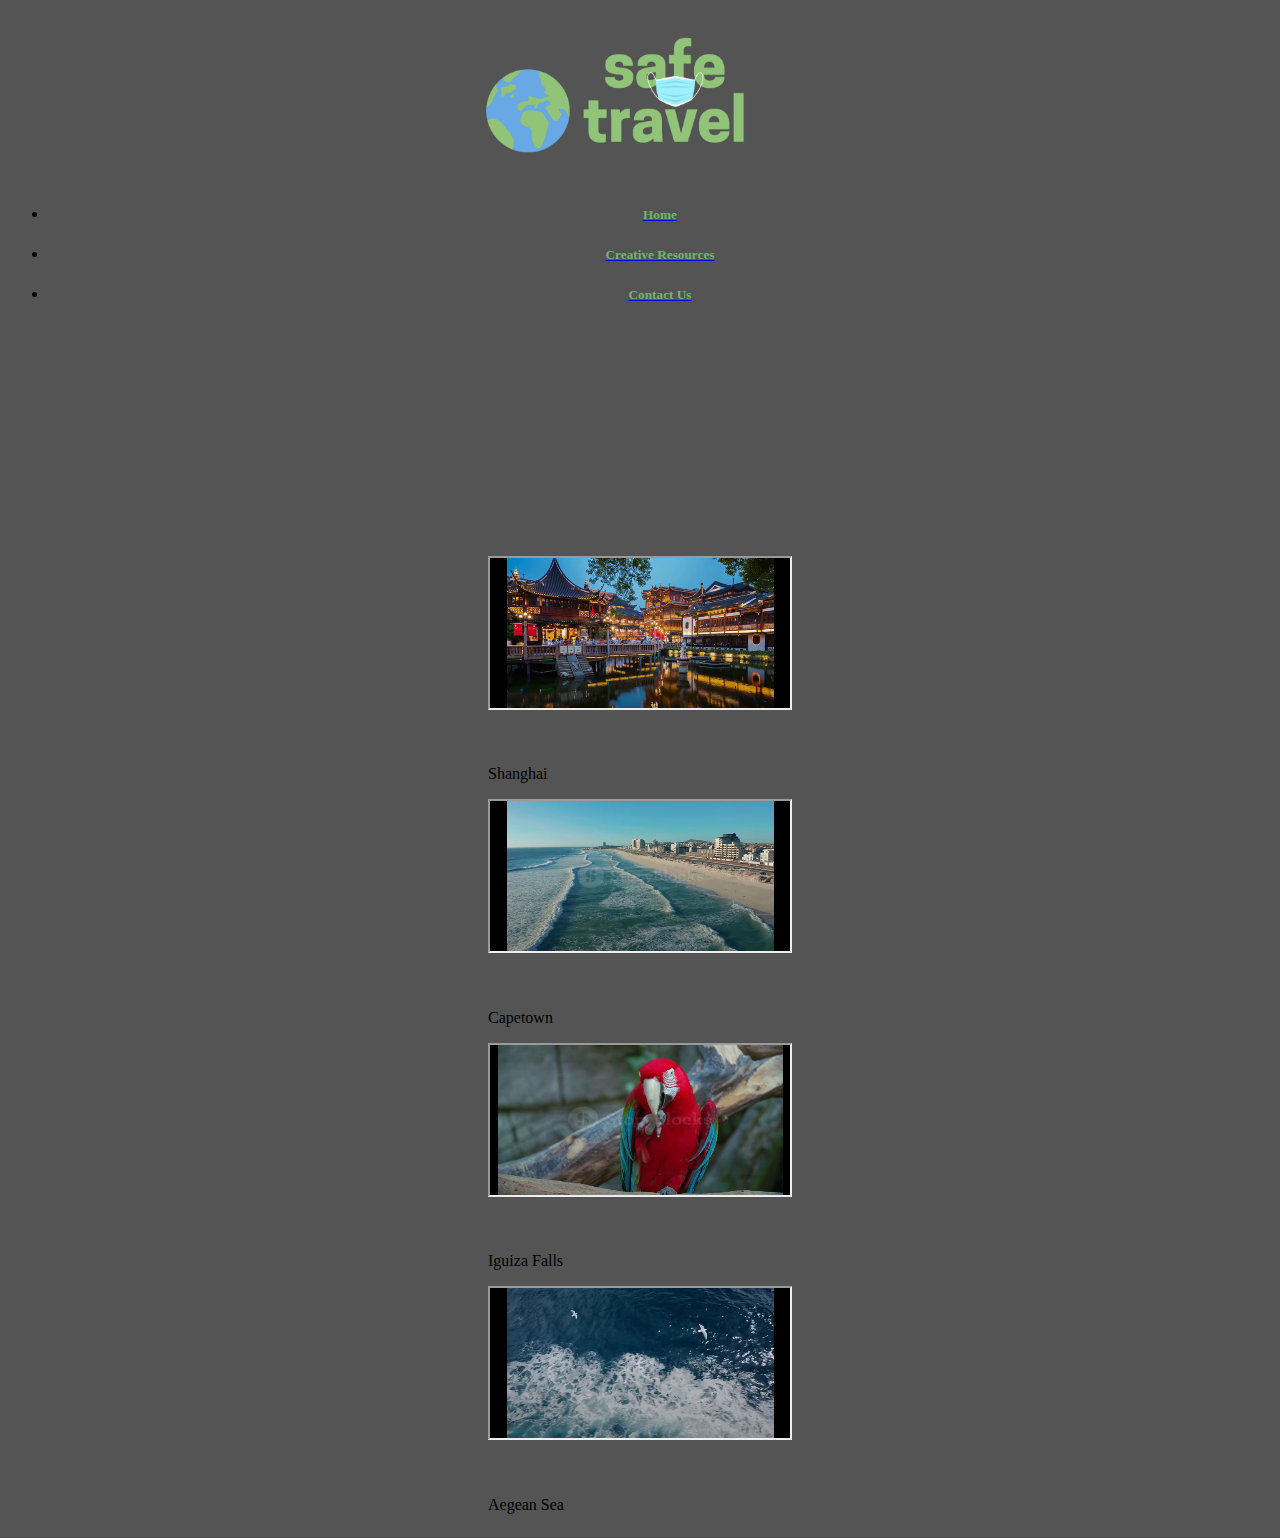
<file: cr.html>
<!DOCTYPE html>
<html lang="en">

<head>
    <meta charset="UTF-8">
    <meta http-equiv="X-UA-Compatible" content="IE=edge">
    <meta name="viewport" content="width=device-width, initial-scale=1.0">

    <link rel='stylesheet' href='./index.css'>
     
    <!--------------------------Bootstrap-------------------------------------------->
    <link href="https://cdn.jsdelivr.net/npm/bootstrap@5.0.2/dist/css/bootstrap.min.css" rel="stylesheet"
        integrity="sha384-EVSTQN3/azprG1Anm3QDgpJLIm9Nao0Yz1ztcQTwFspd3yD65VohhpuuCOmLASjC" crossorigin="anonymous">
    <script src="https://cdn.jsdelivr.net/npm/bootstrap@5.0.2/dist/js/bootstrap.bundle.min.js"
        integrity="sha384-MrcW6ZMFYlzcLA8Nl+NtUVF0sA7MsXsP1UyJoMp4YLEuNSfAP+JcXn/tWtIaxVXM"
        crossorigin="anonymous"></script>
    <title>STCreative</title>


    <!--------------------------NAVIGATION BAR------------------------------------->
    <div class="container">
        <nav class ="navbar fixed-top navbar-light" style="background-color:#545454;">
            <div class = "container-lg">
                <a class ="navbar-brand"></a> 
                <div class="container">
                    <img src="images\greylogo.png" class="img-fluid" alt="logo" width="30%" height="30%">
                </div>
                <div class="container">
                    <ul class="nav justify-content-center">
                        <li class="nav-item">
                            <a class="nav-link active" aria-current="page" href="index.html"><h5>Home</h5></a>
                       </li>
                        <li class="nav-item">
                             <a class="nav-link" href="cr.html"><h5>Creative Resources</h5></a>
                        </li>
                        <li class="nav-item">
                            <a class="nav-link" href="cu.html"><h5>Contact Us</h5></a>
                         </li>
                    </ul>
                </div>
            </div>
        </nav>
    </div>
</head>

<body>

    <!-------------------------------COUNTRIES------------------------------------->
    <div class ="crgrid">
        <div class="row row-cols-1 row-cols-md-2">
            <div class="col mb-4">
              <div class="card" style="width:19rem;">
                <div class="embed-responsive embed responsive-21by9">
                    <iframe class="embed-resonsive-item" src="images\China.mp4" class="card-img-top" alt="China"></iframe>
                    <div class="card-body" class="col-md-4">
                        <h4 class="card-title">China</h4>
                        <p class="card-text">Shanghai</p>
                    </div>
                </div>
            </div>
        </div>
    </div>
         <div class="col mb-4">
              <div class="card" style="width:19rem">
                <div class="embed-responsive embed responsive-21by9">
                    <iframe class="embed-resonsive-item" src="images\CapeTown.mp4" class="card-img-top" alt="Capetown"></iframe>
                        <div class="card-body">
                            <h4 class="card-title">Africa</h4>
                            <p class="card-text">Capetown</p>
                        </div>
                </div>
            </div>
        </div>
            <div class="col mb-4">
              <div class="card" style="width:19rem">
                <div class="embed-responsive embed responsive-21by9">
                    <iframe class="embed-resonsive-item" src="images\IguazaFallsBrazil.mp4" class="card-img-top" alt="IguazaFallsBrazil"></iframe>
                        <div class="card-body">
                            <h4 class="card-title">Brazil</h4>
                            <p class="card-text">Iguiza Falls</p>
                        </div>
                </div>
            </div>
        </div>
            <div class="col mb-4">
              <div class="card" style="width:19rem">
                <div class="embed-responsive embed responsive-21by9">
                    <iframe class="embed-resonsive-item" src="images\AegeanSeaGreece.mp4" class="card-img-top" alt="China"></iframe>
                        <div class="card-body">
                            <h4 class="card-title">Greece</h4>
                            <p class="card-text">Aegean Sea</p>
                        </div>
                    </div>
                </div>
            </div>
        </div>
        

    <!-----------------------      INTERNATIONAL GRID SECTION           ----------------------------->

    <section id='international-section' class="data-grid-container">

    </section>
    <script src='./index.js'></script>
</body>

</html>
</file>
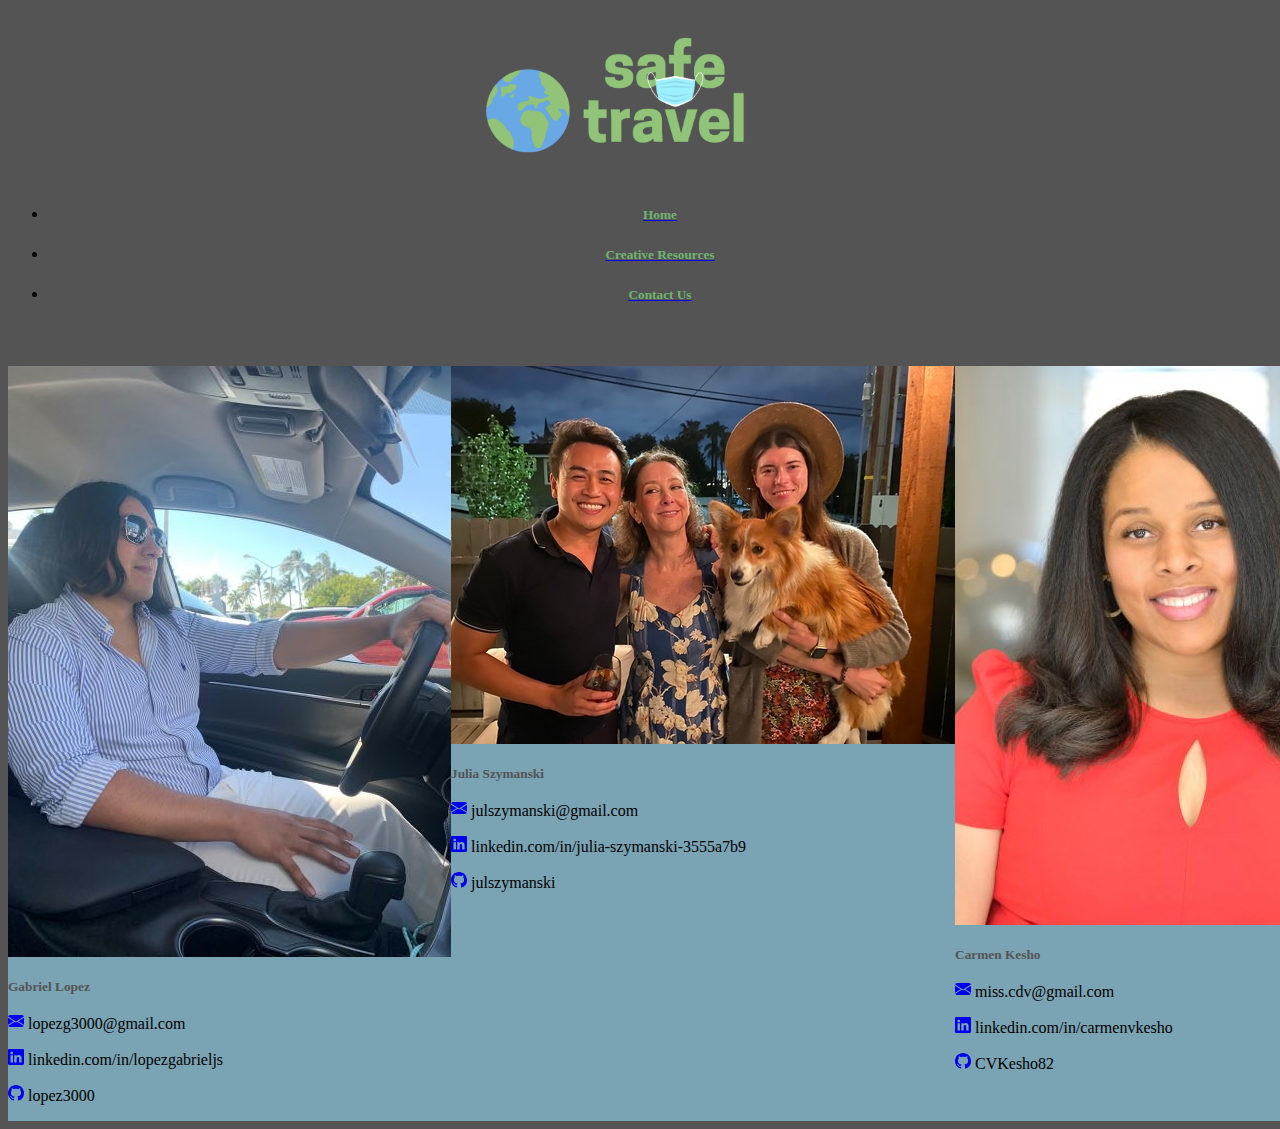
<file: cu.html>
<!DOCTYPE html>
<html lang="en">

<head>
    <meta charset="UTF-8">
    <meta http-equiv="X-UA-Compatible" content="IE=edge">
    <meta name="viewport" content="width=device-width, initial-scale=1.0">

    <link rel='stylesheet' href='./index.css'>
    
    <!--------------------------Bootstrap-------------------------------------------->
    <link href="https://cdn.jsdelivr.net/npm/bootstrap@5.0.2/dist/css/bootstrap.min.css" rel="stylesheet"
        integrity="sha384-EVSTQN3/azprG1Anm3QDgpJLIm9Nao0Yz1ztcQTwFspd3yD65VohhpuuCOmLASjC" crossorigin="anonymous">
    <script src="https://cdn.jsdelivr.net/npm/bootstrap@5.0.2/dist/js/bootstrap.bundle.min.js"
        integrity="sha384-MrcW6ZMFYlzcLA8Nl+NtUVF0sA7MsXsP1UyJoMp4YLEuNSfAP+JcXn/tWtIaxVXM"
        crossorigin="anonymous"></script>
    <title>ST Contact</title>


    <!--------------------------NAVIGATION BAR------------------------------------->
    <div class="container">
        <nav class ="navbar fixed-top navbar-light" style="background-color:#545454;">
            <div class = "container-lg">
                <a class ="navbar-brand"></a> 
                <div class="container">
                    <img src="images\greylogo.png" class="img-fluid" alt="logo" width="30%" height="30%">
                </div>
                <div class="container">
                    <ul class="nav justify-content-center">
                        <li class="nav-item">
                            <a class="nav-link active" aria-current="page" href="index.html"><h5>Home</h5></a>
                       </li>
                        <li class="nav-item">
                             <a class="nav-link" href="cr.html"><h5>Creative Resources</h5></a>
                        </li>
                        <li class="nav-item">
                            <a class="nav-link" href="cu.html"><h5>Contact Us</h5></a>
                         </li>
                    </ul>
                </div>
            </div>
        </nav>
    </div>
</head>
<!--------------------------------Contact Us---------------------------------------------->
<body>
<!--------------------------------------------Gabriel------------------------------------->
    <div class="cucontainer">
        <div class="card mb-3" style="max-width: 540px;">
            <div class="row g-0">
              <div class="col-md-4">
                <img src="images\profilePicturesmall.jpg" class="img-fluid rounded-start" alt="Gabriel driving">
              </div>
              <div class="col-md-8">
                <div class="card-body">
                  <h4 class="card-title">Gabriel Lopez</h4>
                  <p class="card-text">
                    <a href="mailto:lopezg3000@gmail.com">
                        <svg xmlns="http://www.w3.org/2000/svg" width="16" height="16" fill="currentColor" class="icons" class="bi bi-envelope-fill" viewBox="0 0 16 16">
                        <path d="M.05 3.555A2 2 0 0 1 2 2h12a2 2 0 0 1 1.95 1.555L8 8.414.05 3.555zM0 4.697v7.104l5.803-3.558L0 4.697zM6.761 8.83l-6.57 4.027A2 2 0 0 0 2 14h12a2 2 0 0 0 1.808-1.144l-6.57-4.027L8 9.586l-1.239-.757zm3.436-.586L16 11.801V4.697l-5.803 3.546z"/>
                        </svg></a> lopezg3000@gmail.com</p>
                    <p>
                        <a href="https://www.linkedin.com/in/lopezgabrieljs">
                        <svg xmlns="http://www.w3.org/2000/svg" width="16" height="16" fill="currentColor" class="icons"class="bi bi-linkedin" viewBox="0 0 16 16">
                        <path d="M0 1.146C0 .513.526 0 1.175 0h13.65C15.474 0 16 .513 16 1.146v13.708c0 .633-.526 1.146-1.175 1.146H1.175C.526 16 0 15.487 0 14.854V1.146zm4.943 12.248V6.169H2.542v7.225h2.401zm-1.2-8.212c.837 0 1.358-.554 1.358-1.248-.015-.709-.52-1.248-1.342-1.248-.822 0-1.359.54-1.359 1.248 0 .694.521 1.248 1.327 1.248h.016zm4.908 8.212V9.359c0-.216.016-.432.08-.586.173-.431.568-.878 1.232-.878.869 0 1.216.662 1.216 1.634v3.865h2.401V9.25c0-2.22-1.184-3.252-2.764-3.252-1.274 0-1.845.7-2.165 1.193v.025h-.016a5.54 5.54 0 0 1 .016-.025V6.169h-2.4c.03.678 0 7.225 0 7.225h2.4z"/>
                        </svg></a> linkedin.com/in/lopezgabrieljs</p>
                    <p>
                        <a href="https://github.com/lopezg3000">
                        <svg xmlns="http://www.w3.org/2000/svg" width="16" height="16" fill="currentColor" class="icons"class="bi bi-github" viewBox="0 0 16 16">
                        <path d="M8 0C3.58 0 0 3.58 0 8c0 3.54 2.29 6.53 5.47 7.59.4.07.55-.17.55-.38 0-.19-.01-.82-.01-1.49-2.01.37-2.53-.49-2.69-.94-.09-.23-.48-.94-.82-1.13-.28-.15-.68-.52-.01-.53.63-.01 1.08.58 1.23.82.72 1.21 1.87.87 2.33.66.07-.52.28-.87.51-1.07-1.78-.2-3.64-.89-3.64-3.95 0-.87.31-1.59.82-2.15-.08-.2-.36-1.02.08-2.12 0 0 .67-.21 2.2.82.64-.18 1.32-.27 2-.27.68 0 1.36.09 2 .27 1.53-1.04 2.2-.82 2.2-.82.44 1.1.16 1.92.08 2.12.51.56.82 1.27.82 2.15 0 3.07-1.87 3.75-3.65 3.95.29.25.54.73.54 1.48 0 1.07-.01 1.93-.01 2.2 0 .21.15.46.55.38A8.012 8.012 0 0 0 16 8c0-4.42-3.58-8-8-8z"/>
                        </svg></a> lopez3000 </p>
                  <p class="card-text"><small class="text-muted"></small></p>
                </div>
              </div>
            </div>
          </div> 
        <!------------------------------------Julia----------------------------------------------->
          <div class="card mb-3" style="max-width: 540px;">
            <div class="row g-0">
              <div class="col-md-4">
                <img src="images\2021-06-19-resize1.jpg"class="img-fluid rounded-start" alt="Julia and friends">
              </div>
              <div class="col-md-8">
                <div class="card-body">
                  <h4 class="card-title">Julia Szymanski</h4>
                  <p class="card-text">
                        <a href="mailto:julszymnski@gmail.com">
                        <svg xmlns="http://www.w3.org/2000/svg" width="16" height="16" fill="currentColor" class="icons" class="bi bi-envelope-fill" viewBox="0 0 16 16">
                        <path d="M.05 3.555A2 2 0 0 1 2 2h12a2 2 0 0 1 1.95 1.555L8 8.414.05 3.555zM0 4.697v7.104l5.803-3.558L0 4.697zM6.761 8.83l-6.57 4.027A2 2 0 0 0 2 14h12a2 2 0 0 0 1.808-1.144l-6.57-4.027L8 9.586l-1.239-.757zm3.436-.586L16 11.801V4.697l-5.803 3.546z"/>
                        </svg></a> julszymanski@gmail.com
                    </p>
                        <a href="https://www.linkedin.com/in/julia-szymanski-3555a7b9">
                        <svg xmlns="http://www.w3.org/2000/svg" width="16" height="16" fill="currentColor" class="icons" class="bi bi-linkedin" viewBox="0 0 16 16">
                        <path d="M0 1.146C0 .513.526 0 1.175 0h13.65C15.474 0 16 .513 16 1.146v13.708c0 .633-.526 1.146-1.175 1.146H1.175C.526 16 0 15.487 0 14.854V1.146zm4.943 12.248V6.169H2.542v7.225h2.401zm-1.2-8.212c.837 0 1.358-.554 1.358-1.248-.015-.709-.52-1.248-1.342-1.248-.822 0-1.359.54-1.359 1.248 0 .694.521 1.248 1.327 1.248h.016zm4.908 8.212V9.359c0-.216.016-.432.08-.586.173-.431.568-.878 1.232-.878.869 0 1.216.662 1.216 1.634v3.865h2.401V9.25c0-2.22-1.184-3.252-2.764-3.252-1.274 0-1.845.7-2.165 1.193v.025h-.016a5.54 5.54 0 0 1 .016-.025V6.169h-2.4c.03.678 0 7.225 0 7.225h2.4z"/>
                        </svg></a> linkedin.com/in/julia-szymanski-3555a7b9
                    </p>
                    <p>
                        <a href="https://github.com/julszymanski">
                        <svg xmlns="http://www.w3.org/2000/svg" width="16" height="16" fill="currentColor" class="icons" class="bi bi-github" viewBox="0 0 16 16">
                        <path d="M8 0C3.58 0 0 3.58 0 8c0 3.54 2.29 6.53 5.47 7.59.4.07.55-.17.55-.38 0-.19-.01-.82-.01-1.49-2.01.37-2.53-.49-2.69-.94-.09-.23-.48-.94-.82-1.13-.28-.15-.68-.52-.01-.53.63-.01 1.08.58 1.23.82.72 1.21 1.87.87 2.33.66.07-.52.28-.87.51-1.07-1.78-.2-3.64-.89-3.64-3.95 0-.87.31-1.59.82-2.15-.08-.2-.36-1.02.08-2.12 0 0 .67-.21 2.2.82.64-.18 1.32-.27 2-.27.68 0 1.36.09 2 .27 1.53-1.04 2.2-.82 2.2-.82.44 1.1.16 1.92.08 2.12.51.56.82 1.27.82 2.15 0 3.07-1.87 3.75-3.65 3.95.29.25.54.73.54 1.48 0 1.07-.01 1.93-.01 2.2 0 .21.15.46.55.38A8.012 8.012 0 0 0 16 8c0-4.42-3.58-8-8-8z"/>
                        </svg></a> julszymanski
                    </p>
                  <p class="card-text"><small class="text-muted"></small></p>
                </div>
              </div>
            </div>
          </div>  
        <!------------------------------------Carmen ----------------------------------------> 
          <div class="card mb-3" style="max-width: 540px;">
            <div class="row g-0">
              <div class="col-md-4">
                <img src="images\Carmen_Kesho_HighRes_CropSmall.jpg" class="img-fluid rounded-start" alt="Carmen smiling">
              </div>
              <div class="col-md-8">
                <div class="card-body">
                  <h4 class="card-title">Carmen Kesho</h4>
                  <p class="card-text">
                        <a href="mailto:miss.cdv@gmail.com">
                        <svg xmlns="http://www.w3.org/2000/svg" width="16" height="16" fill="currentColor" class="icons" class="bi bi-envelope-fill" viewBox="0 0 16 16">
                        <path d="M.05 3.555A2 2 0 0 1 2 2h12a2 2 0 0 1 1.95 1.555L8 8.414.05 3.555zM0 4.697v7.104l5.803-3.558L0 4.697zM6.761 8.83l-6.57 4.027A2 2 0 0 0 2 14h12a2 2 0 0 0 1.808-1.144l-6.57-4.027L8 9.586l-1.239-.757zm3.436-.586L16 11.801V4.697l-5.803 3.546z"/>
                        </svg></a> miss.cdv@gmail.com
                    <p>
                        <a href="https://www.linkedin.com/in/carmenvkesho">
                        <svg xmlns="http://www.w3.org/2000/svg" width="16" height="16" fill="currentColor" class="icons" class="bi bi-linkedin" viewBox="0 0 16 16">
                        <path d="M0 1.146C0 .513.526 0 1.175 0h13.65C15.474 0 16 .513 16 1.146v13.708c0 .633-.526 1.146-1.175 1.146H1.175C.526 16 0 15.487 0 14.854V1.146zm4.943 12.248V6.169H2.542v7.225h2.401zm-1.2-8.212c.837 0 1.358-.554 1.358-1.248-.015-.709-.52-1.248-1.342-1.248-.822 0-1.359.54-1.359 1.248 0 .694.521 1.248 1.327 1.248h.016zm4.908 8.212V9.359c0-.216.016-.432.08-.586.173-.431.568-.878 1.232-.878.869 0 1.216.662 1.216 1.634v3.865h2.401V9.25c0-2.22-1.184-3.252-2.764-3.252-1.274 0-1.845.7-2.165 1.193v.025h-.016a5.54 5.54 0 0 1 .016-.025V6.169h-2.4c.03.678 0 7.225 0 7.225h2.4z"/>
                        </svg></a> linkedin.com/in/carmenvkesho
                    </p>
                    <p>
                        <a href="https://github.com/CVKesho82">
                        <svg xmlns="http://www.w3.org/2000/svg" width="16" height="16" fill="currentColor" class="icons"class="bi bi-github" viewBox="0 0 16 16">
                        <path d="M8 0C3.58 0 0 3.58 0 8c0 3.54 2.29 6.53 5.47 7.59.4.07.55-.17.55-.38 0-.19-.01-.82-.01-1.49-2.01.37-2.53-.49-2.69-.94-.09-.23-.48-.94-.82-1.13-.28-.15-.68-.52-.01-.53.63-.01 1.08.58 1.23.82.72 1.21 1.87.87 2.33.66.07-.52.28-.87.51-1.07-1.78-.2-3.64-.89-3.64-3.95 0-.87.31-1.59.82-2.15-.08-.2-.36-1.02.08-2.12 0 0 .67-.21 2.2.82.64-.18 1.32-.27 2-.27.68 0 1.36.09 2 .27 1.53-1.04 2.2-.82 2.2-.82.44 1.1.16 1.92.08 2.12.51.56.82 1.27.82 2.15 0 3.07-1.87 3.75-3.65 3.95.29.25.54.73.54 1.48 0 1.07-.01 1.93-.01 2.2 0 .21.15.46.55.38A8.012 8.012 0 0 0 16 8c0-4.42-3.58-8-8-8z"/>
                        </svg></a> CVKesho82
                    </p>
                  <p class="card-text"><small class="text-muted"></small></p>
                  </p>
                </div>
              </div>
            </div>
          </div>    
    </div>
</body>
</html>
</file>
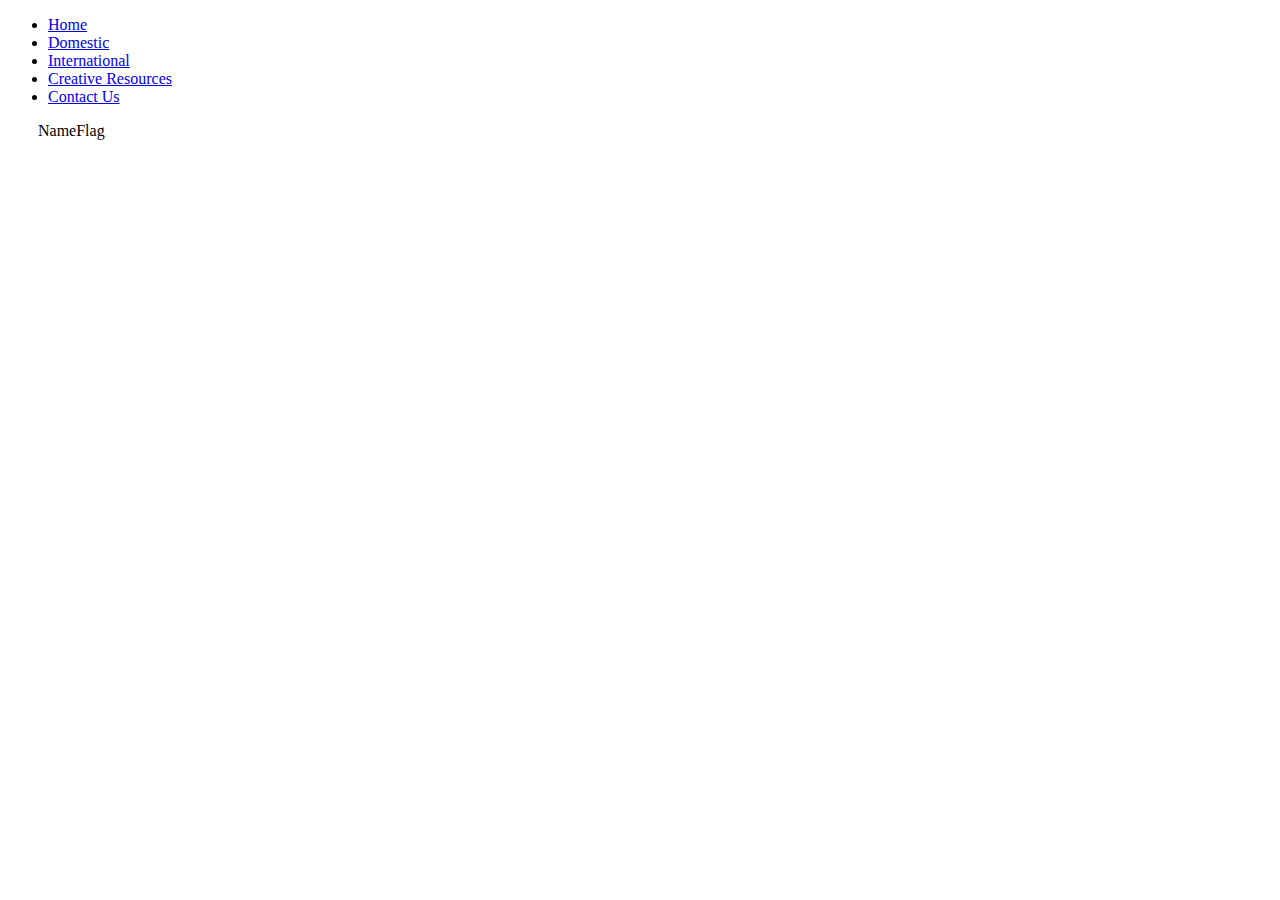
<file: proj1_international.html>
<!DOCTYPE html>
<html lang="en">
<head>
    <meta charset="UTF-8">
    <meta http-equiv="X-UA-Compatible" content="IE=edge">
    <meta name="viewport" content="width=device-width, initial-scale=1.0">    
    <title>International</title>
    <!--Bootstrap CSS-->
    <link href="https://cdn.jsdelivr.net/npm/bootstrap@5.0.2/dist/css/bootstrap.min.css" rel="stylesheet" integrity="sha384-EVSTQN3/azprG1Anm3QDgpJLIm9Nao0Yz1ztcQTwFspd3yD65VohhpuuCOmLASjC" crossorigin="anonymous">

    <!--J Query UI-->
    <!--<link rel="stylesheet" href="jquery-ui.min.css">
    <script src="external/jquery/jquery.js"></script>
    <script src="jquery-ui.min.js"></script>-->

    <!--Google Font-->
    <link href="https://fonts.googleapis.com/icon?family=Material+Icons" rel="stylesheet">

    <!--Navigation Bar-->
    <ul class="nav justify-content-end">
      <li class="nav-item">
        <a class="nav-link active" aria-current="page" href="#">Home</a>
      </li>
      <li class="nav-item">
        <a class="nav-link" href="#">Domestic</a>
      </li>
      <li class="nav-item">
        <a class="nav-link" href="#">International</a>
      </li>
      <li class="nav-item">
        <a class="nav-link" href="#">Creative Resources</a>
      </li>
      <li class="nav-item">
        <a class="nav-link" href="#">Contact Us</a>
      </li>
    </ul>
     
    
<style>
  .nav{
    align-content: flex-end;
  }
  .grid{
  display: flex;
  grid-template-columns: auto auto auto;
  margin-left: 30px;
  }


</style>
</head>
<body>
  
<div class= "grid">

  <!--Domestic API data-->
  <div class = "name">Name</div>
  <div class = "flag">Flag</div>
    
</body>
<!--Bootstrap Bundle-->
<script src="https://cdn.jsdelivr.net/npm/bootstrap@5.0.2/dist/js/bootstrap.bundle.min.js" integrity="sha384-MrcW6ZMFYlzcLA8Nl+NtUVF0sA7MsXsP1UyJoMp4YLEuNSfAP+JcXn/tWtIaxVXM" crossorigin="anonymous"></script>
<!--Call to get picture-->
<script>
    let request = new XMLHttpRequest();
    request.onreadystatechange = function () {
      if(request.readyState ==4 && request.status ==200){
      console.log(this);
      };
    }
    request.open("GET","https://countriesnow.space/api/v0.1/countries/flag/images");
    request.send();  

    //display the flag and country name//
    function display(apiResponse){
      const jsonFormat = JSON.parse(apiResponse);//parse into json//
      createGridDivs(jsonFormat);
    }
    function createGridDivs(jsonData){
      let gridDiv =document.querySelectorAll("name");
        const totalCountries =jsonData.length;
          for(let i=0; i<totalCountries; i++){
            const nameDiv =document.querySelector("name");
            Div.innterHTML = jsonData[i]["name"];   //gives access to the element i//
            gridDiv.appendChild(nameDiv);
          }
    }

</script>
</html>
</file>
<file: index.css>
body{
    background-color: #545454!important;
}
/*****************Navigation Bar******************/
.container{
    text-align: center;
}
.nav{
    text-align: center;
}
h5{
    color:rgb(112, 180, 112);
}
    h5:hover{
    color: orange;
}
/*****************Search Bar**********************/
.search-bar-wrapper {
    width: 800px; 
    background-color: rgb(107, 179, 107); 
    border-radius: 10px;
}

.search-button {
    background-color: #0F5474 !important;
    border-color: #0F5474 !important;
}
.grid{
    display: flex;
    grid-template-columns: auto auto;
}
.container-fluid{
margin-bottom: 25%;
}
/*************About Us***********/
h6{
    text-align: center;
    color:white;
}
.pcontainer{
margin-top:16%;
margin-left:11%;
margin-right:11%;
}

/*************Contact Us**********/
.cuParagraph{
    margin-top:16%
}
.cucontainer{
    display: flex;
    grid-template-rows: auto;
    margin-top:5%; /*removed left and right margins*/
    background-color:#545454;
}
.cucontainer > div { 
    background-color: rgb(122, 163, 179);
    font-size: medium !important;
    grid-template-columns: auto auto auto;
}
.img-fluid-rounded-start{
    width: auto;
    height: auto;
    object-fit: cover;
}
h4{
color:#545454;
font-size: smaller;
}
/*****************Creative Resources****************/
/*.crParagraph{
    margin-top:16% !important;
    color: white;
    font-size: small !important;
    text-align: center !important;
}*/
.crgrid {
    display:flex;
    flex-direction: column !important;
    align-items: center;
    margin-top:20%;
    min-height: 100vh;
}
.card-img-top{
    width: 100%;
    height: 15vw;
    object-fit: cover;
}
.icons:hover{
color:orange;
}

/**********Charts***********/

#chart-one-section{
height:30%;
width:30%;
background-color:#545454!important;
}

#chart-two-section{
height:30%;
width:30%;
background-color:#545454!important;
}

/******Media Query-For Mobile Phones**********/
@media only screen and (max-width: 768px) {
    body{
      width:100%;
      font-size: 10px !important;
    }
 
    /********Media Query-For Mobile Phone- Navigation Bar********/
    h5{
        font-size:small !important;
    }
    h5:hover{
        color: orange;
    }
    /**********Media Query-For Mobile Phone - Search Bar***********/
    .search-bar-wrapper {
        width: 300px; 
        height:85px;
        background-color: rgb(107, 179, 107); 
        border-radius: 10px;
    }
    .search-button {
        background-color: #0F5474 !important;
        border-color: #0F5474 !important;
        font-size: smaller !important;
    }
    #destination{
        font-size: smaller !important;
    }
    h3{
        font-size: medium !important;
    }

    /************Media Query-For Mobile Phone-Chart****************************/
        
    /*.mobile{
        display:grid !important;
        grid-template-rows: auto !important;
    }
    
    #chart-one-section{
        width:70% !important;
        background-color:#545454!important;
    }
        
    #chart-two-section{
        width: 70% !important;
        background-color:#545454!important;
    }
    /*************Media Query-For Mobile Phone-About Us*******/
    .pcontainer{
        margin-top:30%;
    }
    h6{
        font-size:xx-small !important;
    }
    /**************Media Query for Contact Us******************/
    .cucontainer{
        display: flex !important;
        grid-template-rows: auto !important;
        margin-top:40%;/*increased top margin*/
        /*margin-left:12%;
        margin-right: 12%;*/
        background-color:#545454;
    }
    .cucontainer > div{
        background-color: rgb(122, 163, 179);
        grid-template-rows: auto auto auto !important;
        font-size: xx-small !important;
    }
    .img-fluid-rounded-start {
        width: 90%;
        height: 90%;
        object-fit:cover !important;
    }
    h4{
        color:#545454;
        font-size: small !important;
    }

    /*****************Media Query - Creative Resources****************/
    .crParagraph{
        margin-top: 30%;
        color: white;
        font-size: small !important;
    }
    .crgrid {
        display:flex;
        flex-direction: column !important;
        align-items: center;
        margin-top:5%;
        min-height: 100vh;
    }
    .card-img-top{
        width: 100%;
        height: 15vw;
        object-fit: cover;
    }
    .icons:hover{
    color:orange;
    }
}
</file>
